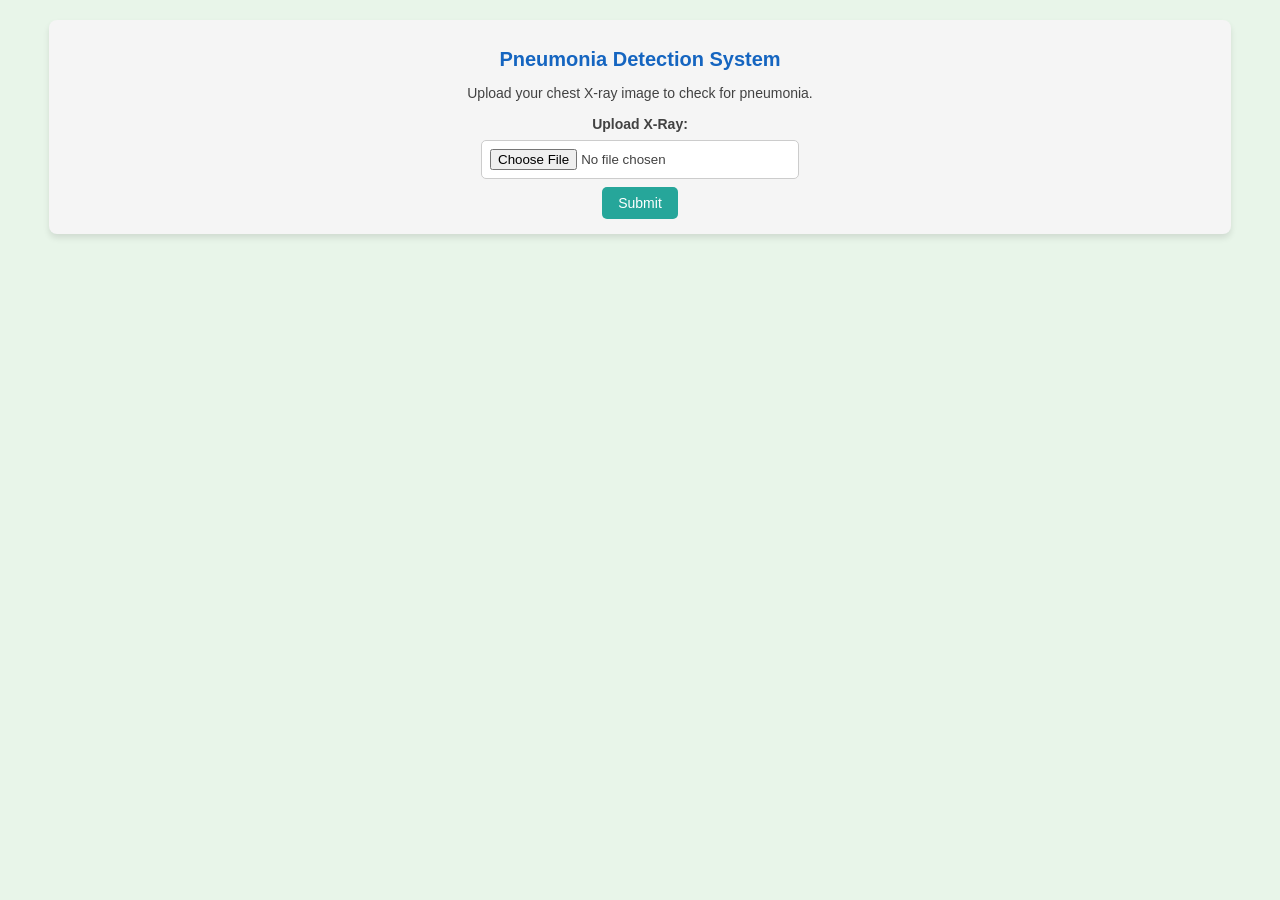
<file: templates/index.html>
<!DOCTYPE html>
<html lang="en">
<head>
    <meta charset="UTF-8">
    <meta name="viewport" content="width=device-width, initial-scale=1.0">
    <title>Pneumonia Detection</title>
    <link rel="stylesheet" href="/static/styles.css">
</head>
<body>
    <div class="container">
        <h1>Pneumonia Detection System</h1>
        <p>Upload your chest X-ray image to check for pneumonia.</p>
        <form action="/upload" method="post" enctype="multipart/form-data">
            <label for="file">Upload X-Ray:</label>
            <input type="file" name="file" id="file" accept=".png, .jpg, .jpeg" required>
            <button type="submit" class="primary-btn">Submit</button>
        </form>
    </div>
</body>
</html>
</file>
<file: static/styles.css>
/* General Styles */
body {
    font-family: 'Arial', sans-serif;
    background-color: #E8F5E9; /* Soft green */
    color: #424242; /* Dark grey */
    margin: 0;
    padding: 0;
}

/* Container */
.container {
    max-width: 90%; /* Adjusted for smaller screens */
    margin: 20px auto; /* Reduced margin */
    background-color: #F5F5F5; /* Light grey */
    padding: 15px; /* Reduced padding */
    border-radius: 8px; /* Slightly smaller radius */
    box-shadow: 0 4px 6px rgba(0, 0, 0, 0.1);
    text-align: center;
}

/* Headings */
h1 {
    font-size: 20px; /* Reduced font size */
    color: #1565C0; /* Deep blue */
    margin-bottom: 10px;
}

/* Paragraphs */
p {
    font-size: 14px; /* Reduced font size */
    color: #424242; /* Dark grey */
    margin-bottom: 15px;
}

/* Form Elements */
form {
    margin-top: 15px;
}
label {
    font-size: 14px; /* Reduced font size */
    display: block;
    margin-bottom: 8px;
    font-weight: bold;
}
input[type="file"] {
    display: block;
    margin: 8px auto;
    padding: 8px; /* Reduced padding */
    border: 1px solid #ccc;
    border-radius: 5px;
    background-color: #fff;
    width: 100%;
    max-width: 300px; /* Set maximum width */
}

/* Buttons */
button {
    padding: 8px 16px; /* Reduced padding */
    font-size: 14px; /* Reduced font size */
    border: none;
    border-radius: 5px;
    cursor: pointer;
}
.primary-btn {
    background-color: #26A69A; /* Teal */
    color: white;
    transition: background-color 0.3s;
}
.primary-btn:hover {
    background-color: #1E8884; /* Darker teal */
}
.secondary-btn {
    display: inline-block;
    margin-top: 10px;
    background-color: #1565C0; /* Deep blue */
    color: white;
    text-decoration: none;
    padding: 8px 16px; /* Reduced padding */
    border-radius: 5px;
    transition: background-color 0.3s;
}
.secondary-btn:hover {
    background-color: #0D47A1; /* Darker blue */
}

/* Images */
.xray-image {
    max-width: 100%;
    height: auto;
    border: 2px solid #ccc;
    border-radius: 10px;
    margin-top: 10px; /* Reduced margin */
}

/* Responsive Design */
@media (max-width: 600px) {
    h1 {
        font-size: 18px; /* Smaller font size for small screens */
    }
    p, label {
        font-size: 12px; /* Adjusted for readability on small screens */
    }
    button {
        font-size: 12px; /* Reduced button text size */
    }
    .container {
        padding: 10px; /* Reduced padding for small screens */
    }
}
</file>
